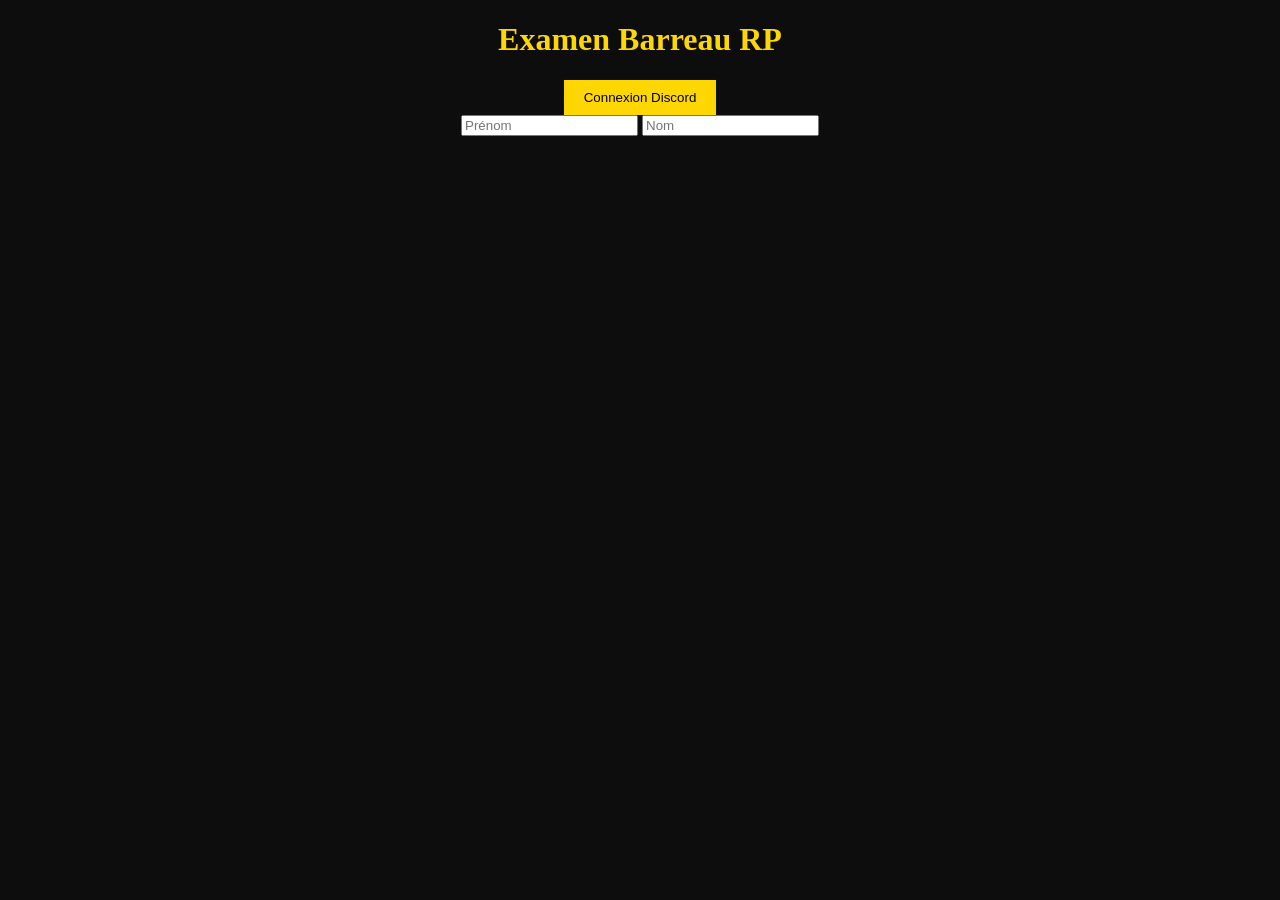
<file: index.html>
<!DOCTYPE html>
<html>
<head>
    <title>Examen Barreau RP</title>
    <link rel="stylesheet" href="style.css">
</head>
<body>

<h1>Examen Barreau RP</h1>

<div id="login">
    <button onclick="login()">Connexion Discord</button>
</div>

<div id="exam" style="display:none;">
    <p id="timer"></p>
    <div id="questions"></div>
    <button onclick="submitExam()">Valider</button>
</div>

<div id="identity">
    <input type="text" id="prenom" placeholder="Prénom" required />
    <input type="text" id="nom" placeholder="Nom" required />
</div>
    
<script src="script.js"></script>
</body>
</html>
</file>
<file: style.css>
body {
    background: #0d0d0d;
    color: #f5f0e6;
    text-align: center;
    font-family: serif;
}

h1 {
    color: gold;
}

textarea, select {
    width: 60%;
    padding: 10px;
    margin: 10px;
    background: #1a1a1a;
    color: white;
    border: 1px solid gold;
}

button {
    background: gold;
    padding: 10px 20px;
    border: none;
    cursor: pointer;
}

identity {
    margin-bottom: 20px;
}

identity input {
    padding: 10px;
    margin: 5px;
    width: 200px;
    border: 1px solid gold;
    background: #1a1a1a;
    color: white;
}
</file>
